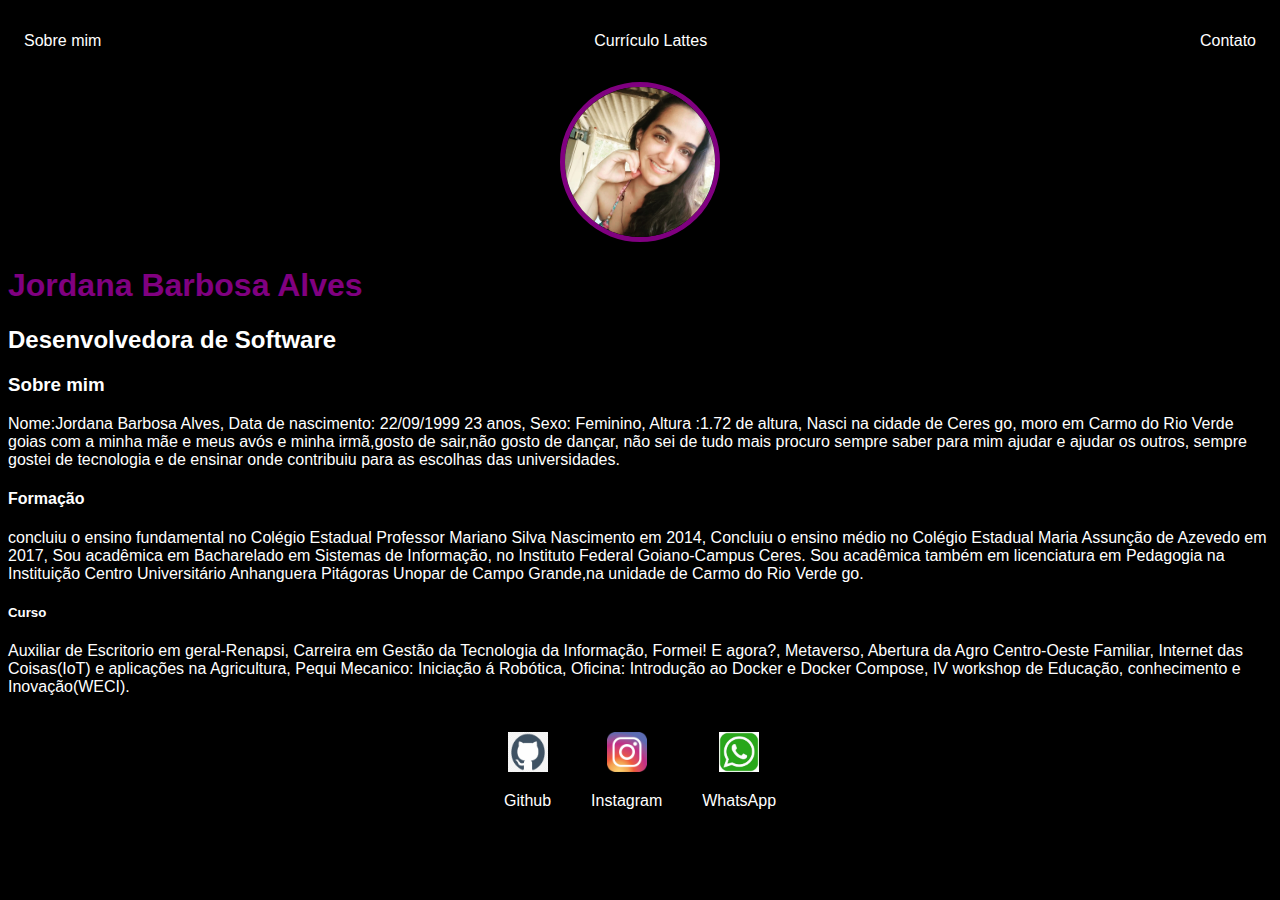
<file: index.html>
<!DOCTYPE html>
<html lang="en">
<head>
    <meta charset="UTF-8">
    <meta http-equiv="X-UA-Compatible" content="IE=edge">
    <meta name="viewport" content="width=device-width, initial-scale=1.0">
    <title>Jordana Barbosa Alves</title>
    <link rel="stylesheet" href="index.css">
</head>

<body>
    <div class="container"></div>

    </div>
    <nav>
        <ul>
            <li>
                <a href="index.html">Sobre mim</a>
            </li>
            <li>
                <a href="http://buscatextual.cnpq.br/buscatextual/visualizacv.do?id=K1133737U4&tokenCaptchar=[base64]">Currículo Lattes </a>
            </li>
            <li>
                <a href="contact.html"> Contato</a>
            </li>
         </ul>
    </nav>     

    <header>
        <div class="center">
            <img src="./imag/WhatsApp Image 2022-10-25 at 15.10.47.jpeg"></img>
        </div>
        <h1> Jordana Barbosa Alves </h1>
        <h2> Desenvolvedora de Software </h2>
    </header>

    <main> 
        <section>
            <h3> Sobre mim </h3>
            <p> 
                Nome:Jordana Barbosa Alves,
                Data de nascimento: 22/09/1999 23 anos,
                Sexo: Feminino,
                Altura :1.72 de altura,
                Nasci na cidade de Ceres go, moro em Carmo do Rio Verde goias com 
                a minha mãe e meus avós e minha irmã,gosto de sair,não gosto de dançar,
                 não sei de tudo mais procuro sempre saber para mim ajudar e ajudar os
                outros, sempre gostei de tecnologia e de ensinar onde contribuiu para 
                as escolhas das universidades. 
            </p>

        </section>

        <section>
            <h4>Formação</h4>
            <p> 
                concluiu o ensino fundamental no Colégio Estadual Professor Mariano Silva Nascimento em 2014,
                Concluiu o ensino médio no Colégio Estadual Maria Assunção de Azevedo em 2017,
                Sou acadêmica em Bacharelado em Sistemas de Informação,
                no Instituto Federal Goiano-Campus Ceres.
                Sou acadêmica também em licenciatura em Pedagogia na
                Instituição Centro Universitário Anhanguera Pitágoras  
                Unopar de Campo Grande,na unidade de Carmo do Rio Verde go.
            </p>
        </section>
        
        <section>
             <h5> Curso </h5>
             <p> 
                Auxiliar de Escritorio em geral-Renapsi,
                Carreira em Gestão da Tecnologia da Informação,
                Formei! E agora?,
                Metaverso,
                Abertura da Agro Centro-Oeste Familiar, 
                Internet das Coisas(IoT) e aplicações na Agricultura, 
                Pequi Mecanico: Iniciação á Robótica,
                Oficina: Introdução ao Docker e Docker Compose,
                IV workshop de Educação, conhecimento e Inovação(WECI). 
            </p>
         </section>
    </main>

    <footer>
        <a href="https://github.com/jorda22" target="_blank" rel=" noopener noreferrer">
            <img src="./imag/gh.png"></img>
            <p> Github</p>
        </a>
        <a href="https://www.instagram.com/barbosa.jojos2/" target="_blank" rel=" noopener noreferrer">
            <img src="./imag/instagram-800x800.png"></img>
            <p> Instagram</p>
        </a>
        <a href="https://linkwhats.app/c1b70d" target="_blank" rel=" noopener noreferrer">
            <img src="./imag/th.jpg"></img>
            <p> WhatsApp</p>
        </a>
    </footer>
</body>
</html>
</file>
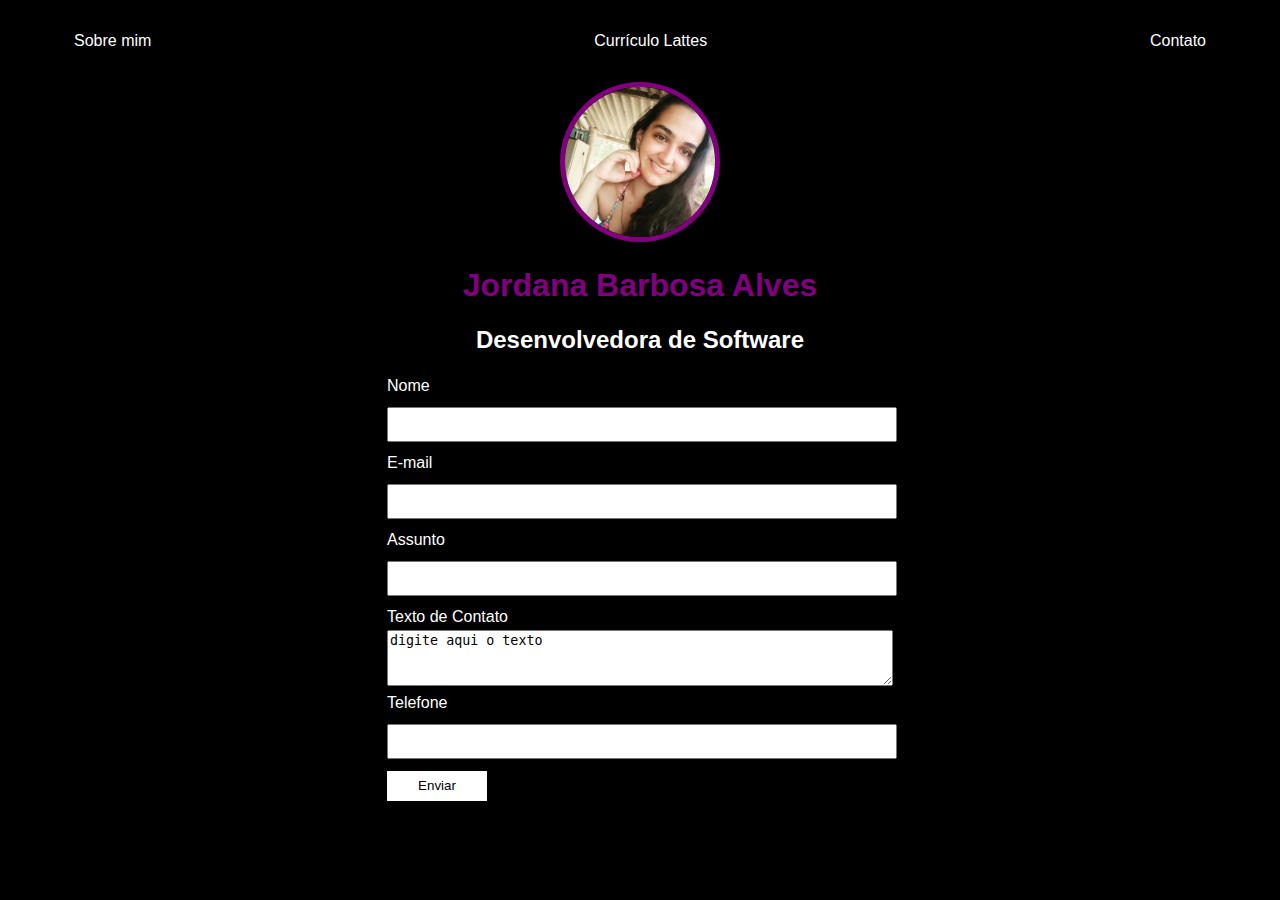
<file: contact.html>
<!DOCTYPE html>
<html lang="pt">
<head>
    <meta charset="UTF-8">
    <meta http-equiv="X-UA-Compatible" content="IE=edge">
    <meta name="viewport" content="width=device-width, initial-scale=1.0">
    <title>Contato</title>
    <link rel="stylesheet" href="index.css">
</head>
<body>
    <div class="container">
        <nav>
             <ul>
                <li>
                    <a href="index.html">Sobre mim</a>
                </li>
                <li>
                    <a href="project.html">Currículo Lattes </a>
                </li>
                <li>
                    <a href="contact.html"> Contato</a>
                </li>
            </ul>   
        </nav>
    <center>
        <header class="center;">
            <div>
                <img src="./imag/WhatsApp Image 2022-10-25 at 15.10.47.jpeg"></img>
            </div>
            <h1> Jordana Barbosa Alves </h1>
            <h2> Desenvolvedora de Software </h2>
        </header>
    
    
        
        <form class="contact-form" action="https://formsubmit.co/barbosa.jojo2@hotmail.com" method="POST">
            <center>
            <table>
                <tr>
                    <td><label for="nome">Nome</label></td>
                </tr>
                <tr>
                    <td><input type="nome" name="name" id="name" required></td>
                </tr>
                <tr>
                    <td><label for="email"> E-mail</label></td>
                </tr>
                <tr>
                    <td><input type="email" name="email" id="email" required></td>
                </tr>
                <tr>
                    <td><label for="menssage">Assunto</label></td>
                </tr>
                <tr>
                    <td><input type="text" name="menssage" id="Assunto" required></td>
                </tr>
                <tr>
                    <td><label for="menssage">Texto de Contato</label></td>
                </tr>
                <tr>
                    <td><textarea>digite aqui o texto</textarea></td>
                </tr>
                <tr>
                    <td><label for="telephone">Telefone</label></td>
                </tr>
                <tr>
                    <td><input type="tel" name="telephone" id="telefone" required></td>
                </tr>
                <tr>
                    <td><button type="submit">Enviar</button></td>
                </tr>
            </table>
            </center>
        </form>
    </div>
           
</body>
</html>
</file>
<file: index.css>
body {
    color: white;
    background-color: black;
    font-family: Arial, Helvetica, sans-serif;
}

ul{
    display: flex;
    justify-content: space-between;
    list-style-type: none;
    align-items: center;
    padding: 16px;
}

a {
    color:white;
    text-decoration: none;
}

header img {
    width: 150px;
    height: 150px;
    border-radius: 50%;
    border: 5px solid purple;
}

.center {
    text-align: center;
}

h1 {
    color: purple;
}

footer img {
    width: 40px;
    height: 40px;
}

footer {
    display: flex;
    justify-content: center;
}

footer a {
    margin: 20px;
    text-align: center;
}

footerp{
    margin-top: 2px;
}

.container{
    padding: 0px 50px;
}

nav a:hover{
    color: purple;
}

.contact-form input{
    width:100%;
    padding: 8px 0px;
    margin: 8px 0px;
}

.contact-form input[type=text] {
    height: 15px;
    
}

button {
    background-color: white;
    border:none;
    width: 100px;
    height:30px;

}

td {
    width: 500px;
}


textarea{
    width: 500px;
    height: 50px;
}
</file>
